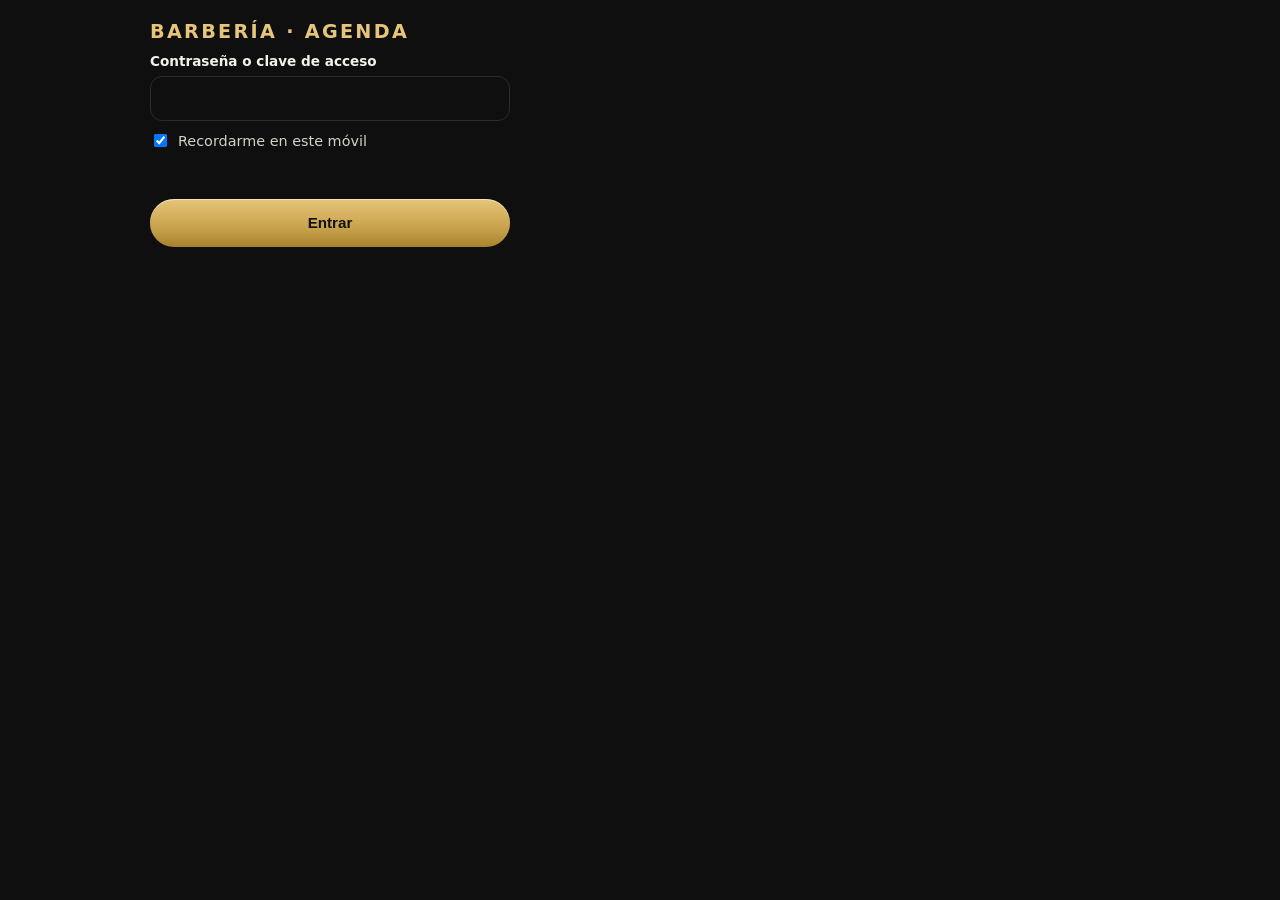
<file: admin.html>
<!DOCTYPE html>
<html lang="es">
<head>
<meta charset="utf-8">
<meta name="viewport" content="width=device-width, initial-scale=1">
<meta name="robots" content="noindex, nofollow">
<meta name="theme-color" content="#C9A24B">
<link rel="manifest" href="/manifest.webmanifest">
<link rel="apple-touch-icon" href="/icons/admin-192.png">
<meta name="mobile-web-app-capable" content="yes">
<meta name="apple-mobile-web-app-capable" content="yes">
<meta name="apple-mobile-web-app-title" content="Agenda">
<meta name="apple-mobile-web-app-status-bar-style" content="black-translucent">
<title>Agenda · Barbería</title>
<link rel="stylesheet" href="app.css">
<style>
body{margin:0;background:#0f0f10;color:#f5f1e8;font-family:system-ui,-apple-system,Segoe UI,Roboto,sans-serif;line-height:1.4}
main{max-width:980px;margin:0 auto;padding:1rem 1rem 4rem}
h1{font-size:1.2rem;letter-spacing:.12em;text-transform:uppercase;color:#E6C57A;margin:.2rem 0 1rem}
h2{font-size:.85rem;letter-spacing:.14em;text-transform:uppercase;color:#C9A24B;margin:1.6rem 0 .6rem}
.bar{display:flex;flex-wrap:wrap;gap:.5rem;align-items:center;margin-bottom:1rem}
.row{display:grid;gap:.6rem;grid-template-columns:repeat(auto-fit,minmax(150px,1fr));align-items:end;margin:.6rem 0}
.item{border:1px solid #2c2c2f;background:#1d1d1f;border-radius:.9rem;padding:.8rem 1rem;margin:.5rem 0;display:flex;flex-wrap:wrap;gap:.6rem;align-items:center;justify-content:space-between}
.item small{color:#a8a29a;display:block}
.tag{font-size:.7rem;font-weight:800;border-radius:99px;padding:.15rem .55rem;border:1px solid #2c2c2f}
.tag.done{color:#7BC47F;border-color:#7BC47F}.tag.noshow{color:#E07A6B;border-color:#E07A6B}.tag.cancelled{color:#a8a29a}
.acts{display:flex;flex-wrap:wrap;gap:.4rem}
.acts button,.acts a{min-height:38px;font-size:.8rem;padding:0 .8rem}
.stats{display:grid;grid-template-columns:repeat(auto-fit,minmax(130px,1fr));gap:.6rem}
.stat{background:#1d1d1f;border:1px solid #2c2c2f;border-radius:.9rem;padding:.8rem}.stat b{display:block;font-size:1.6rem;color:#E6C57A}
table{width:100%;border-collapse:collapse}td,th{padding:.4rem .3rem;text-align:left;font-size:.85rem}
input,select{min-width:0}

.item{text-align:left;font:inherit;color:inherit}button.item{width:100%;cursor:pointer}
.tag.booked{color:#E6C57A;border-color:#C9A24B}
.tbl{overflow-x:auto}.nw{white-space:nowrap;color:#a8a29a}
.sh-t{margin:0 0 .5rem;font-size:1.15rem;color:#E6C57A}.sh-l{margin:.2rem 0 .8rem;color:#d6d0c4;line-height:1.5}.sh-c{margin:.4rem 0}
.cx-in h2{margin:1.1rem 0 .5rem}
textarea.bx-in{resize:vertical;font-family:inherit}
.ag-head{display:grid;gap:.5rem;margin-bottom:.8rem}
.ag-nav{display:flex;gap:.4rem;align-items:center}.ag-nav input{width:0;margin:0;flex:1 1 0;min-width:0}.ag-nav .bx-ghost{min-height:42px;padding:0 .8rem;flex:none}
.ag-day{font-size:1.05rem;text-transform:capitalize}
.ag-sum{display:flex;flex-wrap:wrap;gap:.4rem .9rem;font-size:.85rem;color:#a8a29a}.ag-sum b{color:#E6C57A;font-size:1rem}
.ag-next{flex-basis:100%;background:#1d1d1f;border:1px solid #3a3320;border-radius:.7rem;padding:.45rem .7rem;color:#f5f1e8}.ag-next small{color:#a8a29a}
.ag-tools{display:grid;gap:.6rem;margin-bottom:.8rem}.ag-chips{display:flex;gap:.4rem;overflow-x:auto;padding-bottom:.2rem}.ag-chips .bx-chip{flex:none}
.ag-btns{display:flex;flex-wrap:wrap;gap:.5rem}.ag-foot{margin-top:.8rem}
.tl{display:flex;position:relative;border:1px solid #2c2c2f;border-radius:.9rem;background:#141415;overflow:auto;max-height:68vh;-webkit-overflow-scrolling:touch}
.tl-axis{position:sticky;left:0;z-index:5;background:#141415;width:46px;flex:none;border-right:1px solid #2c2c2f}
.tl-h{position:sticky;top:0;z-index:4;height:32px;display:flex;align-items:center;justify-content:center;background:#1d1d1f;border-bottom:1px solid #2c2c2f;font-size:.8rem;font-weight:800;color:#E6C57A;white-space:nowrap;overflow:hidden;padding:0 .3rem}
.tl-axis .tl-h{z-index:6}
.tl-col{flex:1 0 118px;border-left:1px solid #232326;min-width:0}
.tl-body{position:relative;cursor:copy;background-image:linear-gradient(to bottom,#2a2a2d 0,#2a2a2d 1px,transparent 1px),linear-gradient(to bottom,#1d1d1f 0,#1d1d1f 1px,transparent 1px);background-size:100% var(--hp),100% calc(var(--hp)/2)}
.tl-axis .tl-body{cursor:default}.tl-axis span{position:absolute;right:6px;font-size:.7rem;color:#a8a29a;transform:translateY(-50%);background:#141415;padding:0 2px}
.tl-axis span:first-child{transform:none}
.tl-x{position:absolute;left:0;right:0;background:repeating-linear-gradient(45deg,#19191b,#19191b 6px,#141415 6px,#141415 12px);pointer-events:none;opacity:.95}
.tl-b{position:absolute;left:3px;right:3px;display:block;box-sizing:border-box;margin:0;padding:.2rem .4rem;border-radius:.55rem;border:1px solid #C9A24B;background:#2a2417;color:#f5f1e8;font:inherit;font-size:.75rem;line-height:1.2;text-align:left;overflow:hidden;cursor:pointer;z-index:2}
.tl-b b{color:#E6C57A}.tl-b small{display:block;color:#a8a29a;font-size:.68rem;white-space:nowrap;overflow:hidden;text-overflow:ellipsis}
.tl-b.s-done{background:#15251a;border-color:#4d8f52}.tl-b.s-done b{color:#7BC47F}
.tl-b.s-noshow{background:#2b1816;border-color:#b3584c}.tl-b.s-noshow b{color:#E07A6B}
.tl-k{background:repeating-linear-gradient(45deg,#26262a,#26262a 6px,#1d1d20 6px,#1d1d20 12px);border-color:#4a4a50;color:#a8a29a;z-index:1}
.tl-b:focus-visible,.tl-body:focus-visible{outline:3px solid rgba(201,162,75,.6);outline-offset:1px}
.tl-now{position:absolute;left:46px;right:0;height:2px;background:#e0645a;z-index:3;pointer-events:none}
.ag-li{display:flex;align-items:center}
.bars{display:grid;gap:.35rem}.bar-r{display:grid;grid-template-columns:5.2rem 1fr 4.6rem;gap:.5rem;align-items:center;font-size:.8rem}
.bar-l{color:#d6d0c4;overflow:hidden;text-overflow:ellipsis;white-space:nowrap}.bar-t{background:#1d1d1f;border-radius:99px;height:.7rem;overflow:hidden}.bar-t i{display:block;height:100%;background:linear-gradient(90deg,#C9A24B,#E6C57A);border-radius:99px}.bar-v{text-align:right;color:#E6C57A;font-weight:700}
@media(max-width:480px){.bar-r{grid-template-columns:4.2rem 1fr 4rem}}
#pushmsg{margin:0 0 .5rem!important;min-height:0}#pushmsg:empty{display:none}
#tools{margin-bottom:.5rem;gap:.4rem}#tools .bx-ghost{min-height:38px;padding:0 .8rem;font-size:.8rem}
#tabs{flex-wrap:wrap;gap:.4rem;margin-bottom:.6rem}#tabs .bx-chip{flex:none;min-height:38px;padding:0 .9rem;font-size:.85rem}
.ag-btns{flex-wrap:nowrap}.ag-btns .bx-btn,.ag-btns .bx-ghost{min-height:42px;padding:0 .85rem;font-size:.85rem;white-space:nowrap}
.sh-t{text-transform:none;letter-spacing:0}
.seg{display:inline-flex;border:1px solid #3a3320;border-radius:999px;overflow:hidden;margin-right:.5rem;vertical-align:middle;text-transform:none}
.seg button{background:transparent;border:0;color:#d6d0c4;font:inherit;font-size:.8rem;font-weight:700;min-height:34px;padding:0 .85rem;cursor:pointer}
.seg button[aria-pressed=true]{background:#C9A24B;color:#111}
.seg button:focus-visible{outline:3px solid rgba(201,162,75,.6);outline-offset:-3px}
.ag-range{flex:1;text-align:center;font-weight:700;text-transform:capitalize;font-size:.9rem}
.wk{display:grid;grid-template-columns:repeat(auto-fill,minmax(150px,1fr));gap:.55rem}
.wk-day{display:flex;flex-direction:column;gap:.3rem;text-align:left;background:#141415;border:1px solid #2c2c2f;border-radius:.9rem;padding:.65rem .7rem;color:#f5f1e8;font:inherit;cursor:pointer;min-height:92px}
.wk-day:hover{border-color:#5a4a22}.wk-day.today{border-color:#C9A24B;box-shadow:0 0 0 1px #C9A24B inset}.wk-day.closed{opacity:.55}
.wk-day:focus-visible{outline:3px solid rgba(201,162,75,.6);outline-offset:2px}
.wk-top{display:flex;align-items:center;gap:.4rem;flex-wrap:wrap;text-transform:capitalize}.wk-top b{color:#E6C57A}
.wk-day small{color:#a8a29a;font-size:.74rem;line-height:1.3}.wk-first{color:#d6d0c4!important}
.wk-bar{background:#1d1d1f;border-radius:99px;height:.5rem;overflow:hidden}.wk-bar i{display:block;height:100%;background:linear-gradient(90deg,#C9A24B,#E6C57A);border-radius:99px}.wk-bar i.full{background:linear-gradient(90deg,#d9822b,#e0645a)}
.ag-wait{display:block;width:100%;text-align:left;margin:0 0 .7rem;background:#2a2417;border:1px solid #C9A24B;border-radius:.8rem;color:#f5f1e8;font:inherit;font-size:.85rem;padding:.55rem .8rem;cursor:pointer}
.wdays{display:flex;gap:.35rem;flex-wrap:wrap;margin-bottom:.5rem}.wdays .bx-chip{min-width:42px;justify-content:center}
.bx-chk{display:flex;align-items:center;gap:.5rem;margin:.8rem 0 .3rem;font-size:.9rem}.bx-chk input{width:20px;height:20px;accent-color:#C9A24B}
@media(prefers-reduced-motion:reduce){.wk-bar i{transition:none}}
</style>
</head>
<body>
<main>
<h1>Barbería · Agenda</h1>
<p id="who" class="bx-small" style="margin:-.6rem 0 .8rem"></p>
<div id="login" class="cx" style="max-width:360px">
<label class="bx-lab" for="tk">Contraseña o clave de acceso</label><input id="tk" class="bx-in" type="password" autocomplete="current-password" autocapitalize="none" spellcheck="false">
<label style="display:flex;gap:.5rem;align-items:center;margin:.6rem 0;font-size:.9rem;color:#d6d0c4"><input id="rm" type="checkbox" checked> Recordarme en este móvil</label>
<p id="lm" class="bx-msg" role="status"></p><button id="lg" type="button" class="bx-btn" style="width:100%">Entrar</button>
</div>
<div id="app" hidden>
<div class="bar" id="tools" style="justify-content:space-between"><div class="acts"><button type="button" class="bx-ghost" id="pushbtn">🔔 Avisos de citas</button><button type="button" class="bx-ghost" id="pushtest" hidden>Probar aviso</button><button type="button" class="bx-ghost" data-install hidden>Instalar la app</button></div><span class="acts"><a class="bx-ghost" href="/?web=1" style="display:inline-flex;align-items:center;text-decoration:none">Web de clientes</a><button type="button" class="bx-ghost" id="out">Salir</button></span></div>
<p id="pushmsg" class="bx-msg" role="status" style="margin:.2rem 0 .8rem"></p>
<div class="bar" role="tablist" id="tabs"></div>
<div id="view"></div>
</div>
</main>

<script src="pwa.js" defer></script>
<script src="admin.js" defer></script>
</body>
</html>
</file>
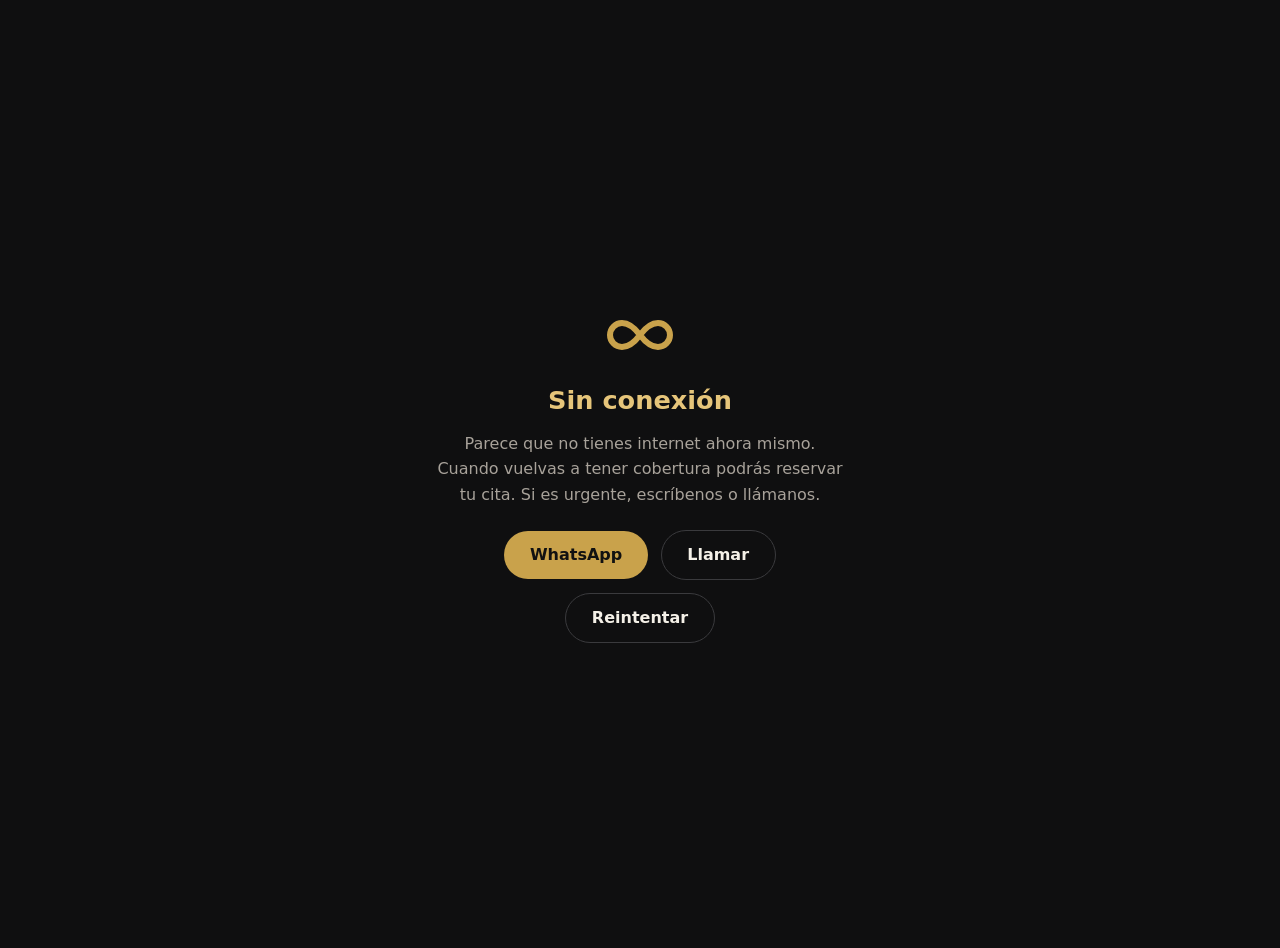
<file: offline.html>
<!DOCTYPE html>
<html lang="es"><head><meta charset="utf-8"><meta name="viewport" content="width=device-width, initial-scale=1"><meta name="robots" content="noindex">
<meta name="theme-color" content="#0F0F10"><title>Sin conexión · Barbería</title>
<style>body{margin:0;min-height:100vh;display:grid;place-items:center;background:#0F0F10;color:#F5F1E8;font-family:system-ui,-apple-system,Segoe UI,Roboto,sans-serif;text-align:center;padding:1.5rem}
main{max-width:26rem}h1{font-size:1.6rem;margin:.6rem 0;color:#E6C57A}p{color:#A8A29A;line-height:1.6}
a{display:inline-flex;align-items:center;justify-content:center;min-height:48px;padding:0 1.6rem;margin:.4rem;border-radius:999px;font-weight:700;text-decoration:none}
.g{background:#C9A24B;color:#111}.o{border:1px solid #3a3a3d;color:#F5F1E8}</style></head>
<body><main><svg width="72" height="72" viewBox="0 0 24 24" fill="none" stroke="#C9A24B" stroke-width="2" stroke-linecap="round" aria-hidden="true"><path d="M12 12c-2-2.67-4-4-6-4a4 4 0 1 0 0 8c2 0 4-1.33 6-4Zm0 0c2 2.67 4 4 6 4a4 4 0 0 0 0-8c-2 0-4 1.33-6 4Z"/></svg>
<h1>Sin conexión</h1><p>Parece que no tienes internet ahora mismo. Cuando vuelvas a tener cobertura podrás reservar tu cita. Si es urgente, escríbenos o llámanos.</p>
<a class="g" href="https://wa.me/34611223344">WhatsApp</a><a class="o" href="tel:+34942001122">Llamar</a><br><a class="o" href="/" onclick="location.reload();return false">Reintentar</a></main></body></html>
</file>
<file: app.css>
/* app.css · reservas, cuenta, club y "Encuentra tu corte" (Barbería) */
:root{--g:#C9A24B;--gl:#E6C57A;--ink:#0F0F10;--coal:#161617;--card:#1D1D1F;--line:#2C2C2F;--bone:#F5F1E8;--mute:#A8A29A;--ok:#7BC47F;--bad:#E07A6B}
.bk,.cx,.cl{font-family:inherit;color:var(--bone)}
.bk [hidden],.cx [hidden],.cl [hidden]{display:none!important}
/* ---- botones y campos ---- */
.bx-btn{display:inline-flex;align-items:center;justify-content:center;gap:.5rem;min-height:48px;padding:0 1.4rem;border-radius:999px;font-weight:800;font-size:.95rem;border:0;cursor:pointer;background:linear-gradient(180deg,#e6c57a,#c9a24b 60%,#a9822f);color:#121212;box-shadow:inset 0 1px 0 hsla(0,0%,100%,.5);transition:transform .15s,opacity .15s}
.bx-btn:active{transform:scale(.98)}.bx-btn:disabled{opacity:.45;cursor:not-allowed}
.bx-btn:focus-visible,.bx-ghost:focus-visible,.bx-chip:focus-visible,.bx-in:focus-visible{outline:3px solid rgba(201,162,75,.5);outline-offset:2px}
.bx-ghost{display:inline-flex;align-items:center;justify-content:center;min-height:44px;padding:0 1.1rem;border-radius:999px;border:1px solid var(--line);background:transparent;color:var(--bone);font-weight:700;font-size:.875rem;cursor:pointer;transition:border-color .15s,color .15s}
.bx-ghost:hover{border-color:var(--g);color:var(--gl)}
.bx-in{width:100%;margin-top:.25rem;padding:.8rem .9rem;border-radius:.75rem;border:1px solid var(--line);background:var(--ink);color:var(--bone);font-size:1rem}
.bx-in:focus{border-color:var(--g);outline:none}
.bx-lab{display:block;font-size:.85rem;font-weight:700;margin-top:.9rem}
.bx-chip{min-height:44px;padding:0 1rem;border-radius:999px;border:1px solid var(--line);background:var(--ink);color:var(--bone);font-weight:700;font-size:.875rem;cursor:pointer;transition:border-color .15s,background .15s}
.bx-chip:hover{border-color:var(--g)}
.bx-chip[aria-pressed="true"],.bx-chip[aria-checked="true"]{background:var(--g);border-color:var(--g);color:#121212}
.bx-chip:disabled{opacity:.35;cursor:not-allowed}
.bx-msg{min-height:1.25rem;font-size:.875rem;font-weight:600;color:var(--gl)}
.bx-msg.err{color:var(--bad)}.bx-msg.ok{color:var(--ok)}
.bx-small{font-size:.8rem;color:var(--mute)}
/* ---- reserva ---- */
.bk h3{font-size:.8rem;font-weight:800;letter-spacing:.14em;text-transform:uppercase;color:var(--g);margin:1.3rem 0 .6rem}
.bk h3:first-child{margin-top:0}
.bk-svc{display:grid;gap:.5rem}
.bk-svc label{display:flex;align-items:center;gap:.8rem;padding:.7rem .9rem;border-radius:.9rem;border:1px solid var(--line);background:var(--ink);cursor:pointer;transition:border-color .15s}
.bk-svc input{position:absolute;opacity:0;pointer-events:none}
.bk-svc label:has(input:checked){border-color:var(--g);background:rgba(201,162,75,.1)}
.bk-svc label:has(input:focus-visible){outline:3px solid rgba(201,162,75,.5)}
.bk-svc b{flex:1;font-size:.95rem}.bk-svc small{color:var(--mute);font-size:.8rem}.bk-svc em{font-style:normal;font-weight:900;color:var(--gl)}
.bk-row{display:flex;flex-wrap:wrap;gap:.5rem}
.bk-days{display:flex;gap:.5rem;overflow-x:auto;padding:2px 2px .6rem;scroll-snap-type:x proximity;-webkit-overflow-scrolling:touch}
.bk-day{flex:0 0 auto;scroll-snap-align:start;min-width:64px;padding:.55rem .4rem;border-radius:.9rem;border:1px solid var(--line);background:var(--ink);color:var(--bone);cursor:pointer;text-align:center;line-height:1.15}
.bk-day span{display:block;font-size:.7rem;text-transform:uppercase;letter-spacing:.08em;color:var(--mute)}
.bk-day b{font-size:1.15rem}
.bk-day[aria-pressed="true"]{background:var(--g);border-color:var(--g);color:#121212}.bk-day[aria-pressed="true"] span{color:#3b2e0f}
.bk-day:disabled{opacity:.3;cursor:not-allowed}
.bk-slots{display:grid;grid-template-columns:repeat(auto-fill,minmax(76px,1fr));gap:.5rem}
.bk-sum{margin-top:1rem;padding:.8rem 1rem;border-radius:.9rem;background:rgba(201,162,75,.08);border:1px solid rgba(201,162,75,.35);font-size:.9rem;line-height:1.5}
.bk-ok{text-align:center;padding:1rem .5rem}
.bk-ok .tick{width:64px;height:64px;border-radius:50%;margin:0 auto 1rem;display:flex;align-items:center;justify-content:center;background:rgba(123,196,127,.15);color:var(--ok);font-size:2rem}
.bk-terms{display:flex;gap:.6rem;align-items:flex-start;margin-top:1rem;font-size:.85rem;color:var(--mute);line-height:1.4}
.bk-terms input{margin-top:.2rem;width:1.1rem;height:1.1rem;accent-color:var(--g)}
.bk-terms a{color:var(--gl);text-decoration:underline}
/* ---- cuenta (dialog) ---- */
dialog.cx{width:calc(100% - 1.5rem);max-width:520px;border:1px solid var(--line);border-radius:1.25rem;background:var(--coal);color:var(--bone);padding:0}
dialog.cx::backdrop{background:rgba(0,0,0,.7)}
.cx-in{padding:1.4rem 1.4rem 1.6rem;max-height:90vh;overflow:auto}
.cx-top{display:flex;align-items:center;justify-content:space-between;gap:1rem;margin-bottom:.8rem}
.cx-top h2{font-size:1.25rem;font-weight:900;text-transform:uppercase}
.cx-x{width:44px;height:44px;border-radius:50%;border:1px solid var(--line);background:transparent;color:var(--bone);font-size:1.2rem;cursor:pointer}
.cx-tabs{display:flex;gap:.5rem;margin-bottom:.4rem}
.cx-pts{display:flex;align-items:baseline;gap:.6rem;padding:1rem 1.2rem;border-radius:1rem;background:linear-gradient(135deg,rgba(201,162,75,.22),rgba(201,162,75,.05));border:1px solid rgba(201,162,75,.4);margin:.4rem 0 1rem}
.cx-pts b{font-size:2.6rem;line-height:1;color:var(--gl)}.cx-pts span{color:var(--mute);font-size:.9rem}
.cx h3{font-size:.8rem;font-weight:800;letter-spacing:.14em;text-transform:uppercase;color:var(--g);margin:1.3rem 0 .5rem}
.cx-list{list-style:none;margin:0;padding:0;display:grid;gap:.5rem}
.cx-list li{display:flex;justify-content:space-between;align-items:center;gap:.8rem;padding:.7rem .9rem;border:1px solid var(--line);border-radius:.8rem;background:var(--ink);font-size:.9rem}
.cx-list small{color:var(--mute);display:block}
.cx-code{font-family:ui-monospace,monospace;letter-spacing:.15em;font-weight:900;color:var(--gl)}
.cx-link{background:none;border:0;color:var(--mute);text-decoration:underline;cursor:pointer;font-size:.85rem;padding:.5rem 0}
.cx-link.danger{color:var(--bad)}
/* ---- encuentra tu corte ---- */
.cl-tabs{display:flex;flex-wrap:wrap;gap:.5rem;justify-content:center;margin:1.4rem 0}
.cl-panel{margin-top:1rem}
.cl-filters{display:grid;gap:.8rem;margin-bottom:1.2rem}
.cl-filters .grp{display:flex;flex-wrap:wrap;gap:.4rem;align-items:center}.cl-filters .lbl{font-size:.75rem;font-weight:800;letter-spacing:.12em;text-transform:uppercase;color:var(--mute);min-width:84px}
.cl-grid{display:grid;grid-template-columns:repeat(auto-fill,minmax(210px,1fr));gap:1rem}
.cl-card{display:flex;flex-direction:column;border:1px solid var(--line);border-radius:1.2rem;background:var(--card);overflow:hidden;transition:transform .2s,border-color .2s}
.cl-card:hover{transform:translateY(-3px);border-color:rgba(201,162,75,.6)}
.cl-pic{position:relative;aspect-ratio:4/5;background:radial-gradient(circle at 50% 30%,#2a2a2d,#161617);display:flex;align-items:center;justify-content:center;overflow:hidden}
.cl-pic svg{width:70%;height:auto}.cl-pic img{width:100%;height:100%;object-fit:cover;object-position:50% 20%}
.cl-pic i{position:absolute;left:.6rem;bottom:.5rem;font-size:.65rem;font-style:normal;letter-spacing:.1em;text-transform:uppercase;color:var(--mute)}
.cl-body{padding:.9rem 1rem 1rem;display:flex;flex-direction:column;gap:.5rem;flex:1}
.cl-body h4{font-size:1rem;font-weight:800;line-height:1.2}
.cl-body p{font-size:.82rem;line-height:1.45;color:var(--mute);flex:1}
.cl-tags{display:flex;flex-wrap:wrap;gap:.3rem}.cl-tags span{font-size:.68rem;font-weight:700;padding:.2rem .5rem;border-radius:999px;border:1px solid var(--line);color:var(--gl)}
.cl-count{text-align:center;margin:1rem 0;color:var(--mute);font-size:.9rem}
.cl-q{max-width:560px;margin:0 auto;padding:1.4rem;border:1px solid var(--line);border-radius:1.2rem;background:var(--card)}
.cl-q h4{font-size:1.15rem;font-weight:800;margin:.2rem 0 1rem}
.cl-q .opts{display:grid;gap:.5rem}
.cl-bar{height:6px;border-radius:99px;background:var(--line);overflow:hidden;margin-bottom:1rem}.cl-bar i{display:block;height:100%;background:var(--g);transition:width .3s}
.cl-res{max-width:880px;margin:0 auto}
.cl-shape{display:flex;gap:1rem;align-items:center;padding:1rem 1.2rem;border:1px solid rgba(201,162,75,.4);border-radius:1.2rem;background:rgba(201,162,75,.08);margin-bottom:1.2rem}
.cl-shape svg{width:64px;height:80px;flex:0 0 auto}
.cl-shape b{display:block;font-size:1.3rem;color:var(--gl)}
.cl-drop{display:flex;flex-direction:column;align-items:center;gap:.8rem;text-align:center;padding:2rem 1.2rem;border:2px dashed rgba(201,162,75,.5);border-radius:1.2rem;background:rgba(201,162,75,.04)}
.cl-prev{max-width:240px;border-radius:1rem;border:1px solid var(--line)}
.cl-soon{max-width:560px;margin:0 auto;text-align:center;padding:2rem 1.4rem;border:1px dashed rgba(201,162,75,.5);border-radius:1.2rem;background:rgba(201,162,75,.05)}
.cl-faces{display:grid;grid-template-columns:repeat(auto-fill,minmax(120px,1fr));gap:.6rem;margin-top:1rem}
.cl-faces button{display:flex;flex-direction:column;align-items:center;gap:.4rem;padding:.8rem .4rem;border-radius:1rem;border:1px solid var(--line);background:var(--ink);color:var(--bone);cursor:pointer;font-weight:700;font-size:.85rem}
.cl-faces button:hover{border-color:var(--g)}.cl-faces svg{width:44px;height:56px}
/* ---- club ---- */
.club-grid{display:grid;gap:1rem;grid-template-columns:repeat(auto-fit,minmax(220px,1fr));margin-top:2rem}
.club-card{padding:1.4rem;border:1px solid var(--line);border-radius:1.2rem;background:var(--card)}
.club-card b{display:block;font-size:2rem;font-weight:900;color:var(--gl);line-height:1}
.club-card h3{font-size:1rem;font-weight:800;margin:.6rem 0 .3rem}.club-card p{font-size:.85rem;color:var(--mute);line-height:1.5}
.club-rw{display:flex;flex-wrap:wrap;gap:.5rem;justify-content:center;margin-top:1.4rem}
.club-rw span{padding:.5rem .9rem;border-radius:999px;border:1px solid rgba(201,162,75,.45);font-size:.85rem;font-weight:700}
.club-rw span b{color:var(--gl)}
@media (prefers-reduced-motion:reduce){.bx-btn,.bx-chip,.cl-card,.cl-bar i{transition:none}.cl-card:hover{transform:none}}
[hidden]{display:none!important}
#bk-app{min-width:0;max-width:100%}
.bk{overflow-x:clip}
.cl{min-width:0}
header nav a,header .btn-gold,header [data-account-btn]{white-space:nowrap}
.cl-grid{grid-template-columns:repeat(auto-fill,minmax(160px,1fr));gap:.8rem}
.cl-pic{aspect-ratio:1/1}.cl-pic svg{width:62%}
.cl-body{padding:.75rem .8rem .85rem}.cl-body h4{font-size:.92rem}
@media (min-width:640px){.cl-grid{grid-template-columns:repeat(auto-fill,minmax(210px,1fr));gap:1rem}.cl-body{padding:.9rem 1rem 1rem}.cl-body h4{font-size:1rem}}
.bx-in,.bx-btn,.bx-ghost{box-sizing:border-box}

.bk-paynote{background:rgba(201,162,75,.08);border:1px solid rgba(201,162,75,.35);border-radius:.9rem;padding:.8rem 1rem;line-height:1.5;margin:.9rem 0 .4rem;font-size:.92rem}

/* Fotos (plantilla): portada y sección "La barbería" */
.hero-pic{position:relative;margin:0 auto;width:100%;max-width:340px;border-radius:1.5rem;overflow:hidden;border:1px solid var(--line);box-shadow:0 30px 60px -24px rgba(0,0,0,.7)}
.hero-pic img{display:block;width:100%;height:auto;aspect-ratio:3/4;object-fit:cover}
.hero-pic:after{content:"";position:absolute;inset:0;background:linear-gradient(to top,rgba(15,15,16,.45),transparent 40%);pointer-events:none}
.loc-grid{display:grid;grid-template-columns:1fr 1fr;gap:.75rem;margin-top:2rem}
.loc-grid figure{margin:0;overflow:hidden;border-radius:1.1rem;border:1px solid var(--line);background:var(--card)}
.loc-grid img{display:block;width:100%;height:100%;object-fit:cover}
.loc-big{grid-column:1/-1}.loc-big img{aspect-ratio:4/3}
.loc-grid figure:not(.loc-big) img{aspect-ratio:1/1}
@media (min-width:768px){.loc-grid{grid-template-columns:1.6fr 1fr;grid-template-rows:repeat(2,minmax(0,250px));gap:1rem}.loc-big{grid-column:1;grid-row:1/3}.loc-big img{aspect-ratio:auto}.loc-grid figure:not(.loc-big) img{aspect-ratio:auto}}

/* Barber pole animado: las rayas giran solas y se aceleran al hacer scroll (JS en app.js) */
.bpole{--off:0;position:relative;flex:none;border-radius:999px;border:3px solid #c9a24b;box-shadow:0 0 0 2px #1d1d1f,0 18px 50px rgba(201,162,75,.22);overflow:hidden;background-color:#f5f1e8;background-repeat:repeat}
.bpole.v{width:56px;align-self:stretch;min-height:260px;background-image:url("data:image/svg+xml,%3Csvg xmlns=%22http://www.w3.org/2000/svg%22 width=%2240%22 height=%2280%22 viewBox=%220 0 40 80%22%3E%3Cpolygon points=%220%2C-40 40%2C-80 40%2C-60 0%2C-20%22 fill=%22%231f4e9c%22/%3E%3Cpolygon points=%220%2C-20 40%2C-60 40%2C-40 0%2C0%22 fill=%22%23f5f1e8%22/%3E%3Cpolygon points=%220%2C0 40%2C-40 40%2C-20 0%2C20%22 fill=%22%23c8352f%22/%3E%3Cpolygon points=%220%2C20 40%2C-20 40%2C0 0%2C40%22 fill=%22%23f5f1e8%22/%3E%3Cpolygon points=%220%2C40 40%2C0 40%2C20 0%2C60%22 fill=%22%231f4e9c%22/%3E%3Cpolygon points=%220%2C60 40%2C20 40%2C40 0%2C80%22 fill=%22%23f5f1e8%22/%3E%3Cpolygon points=%220%2C80 40%2C40 40%2C60 0%2C100%22 fill=%22%23c8352f%22/%3E%3Cpolygon points=%220%2C100 40%2C60 40%2C80 0%2C120%22 fill=%22%23f5f1e8%22/%3E%3C/svg%3E");background-size:100% auto;background-position:0 calc(var(--off)*1px)}
.bpole.h{width:100%;height:30px;margin-top:1.6rem;background-image:url("data:image/svg+xml,%3Csvg xmlns=%22http://www.w3.org/2000/svg%22 width=%2280%22 height=%2240%22 viewBox=%220 0 80 40%22%3E%3Cpolygon points=%22-40%2C0 -20%2C0 -60%2C40 -80%2C40%22 fill=%22%231f4e9c%22/%3E%3Cpolygon points=%22-20%2C0 0%2C0 -40%2C40 -60%2C40%22 fill=%22%23f5f1e8%22/%3E%3Cpolygon points=%220%2C0 20%2C0 -20%2C40 -40%2C40%22 fill=%22%23c8352f%22/%3E%3Cpolygon points=%2220%2C0 40%2C0 0%2C40 -20%2C40%22 fill=%22%23f5f1e8%22/%3E%3Cpolygon points=%2240%2C0 60%2C0 20%2C40 0%2C40%22 fill=%22%231f4e9c%22/%3E%3Cpolygon points=%2260%2C0 80%2C0 40%2C40 20%2C40%22 fill=%22%23f5f1e8%22/%3E%3Cpolygon points=%2280%2C0 100%2C0 60%2C40 40%2C40%22 fill=%22%23c8352f%22/%3E%3Cpolygon points=%22100%2C0 120%2C0 80%2C40 60%2C40%22 fill=%22%23f5f1e8%22/%3E%3C/svg%3E");background-size:auto 100%;background-position:calc(var(--off)*1px) 0}
.bpole:after{content:"";position:absolute;inset:0;pointer-events:none}
.bpole.v:after{background:linear-gradient(90deg,rgba(0,0,0,.5),rgba(255,255,255,.42) 26%,rgba(255,255,255,0) 48%,rgba(0,0,0,.18) 75%,rgba(0,0,0,.55))}
.bpole.h:after{background:linear-gradient(180deg,rgba(0,0,0,.5),rgba(255,255,255,.42) 26%,rgba(255,255,255,0) 48%,rgba(0,0,0,.18) 75%,rgba(0,0,0,.55))}
.loc-wrap{display:flex;gap:1rem;margin-top:2rem}.loc-wrap .loc-grid{margin-top:0;flex:1;min-width:0}.loc-wrap>.bpole.v{display:none}
@media (min-width:768px){.loc-wrap>.bpole.v{display:block}.bpole.h{display:none}}
.cl-card.cl-in{animation:clin .5s ease both}@keyframes clin{from{opacity:0;transform:translateY(14px)}to{opacity:1;transform:none}}
@media (prefers-reduced-motion:reduce){.cl-card.cl-in{animation:none}}

.bx-wait{background:#1a1a1c;border:1px solid #3a3320;border-radius:.9rem;padding:.9rem 1rem;grid-column:1/-1}.bx-wait b{color:#E6C57A}
</file>
